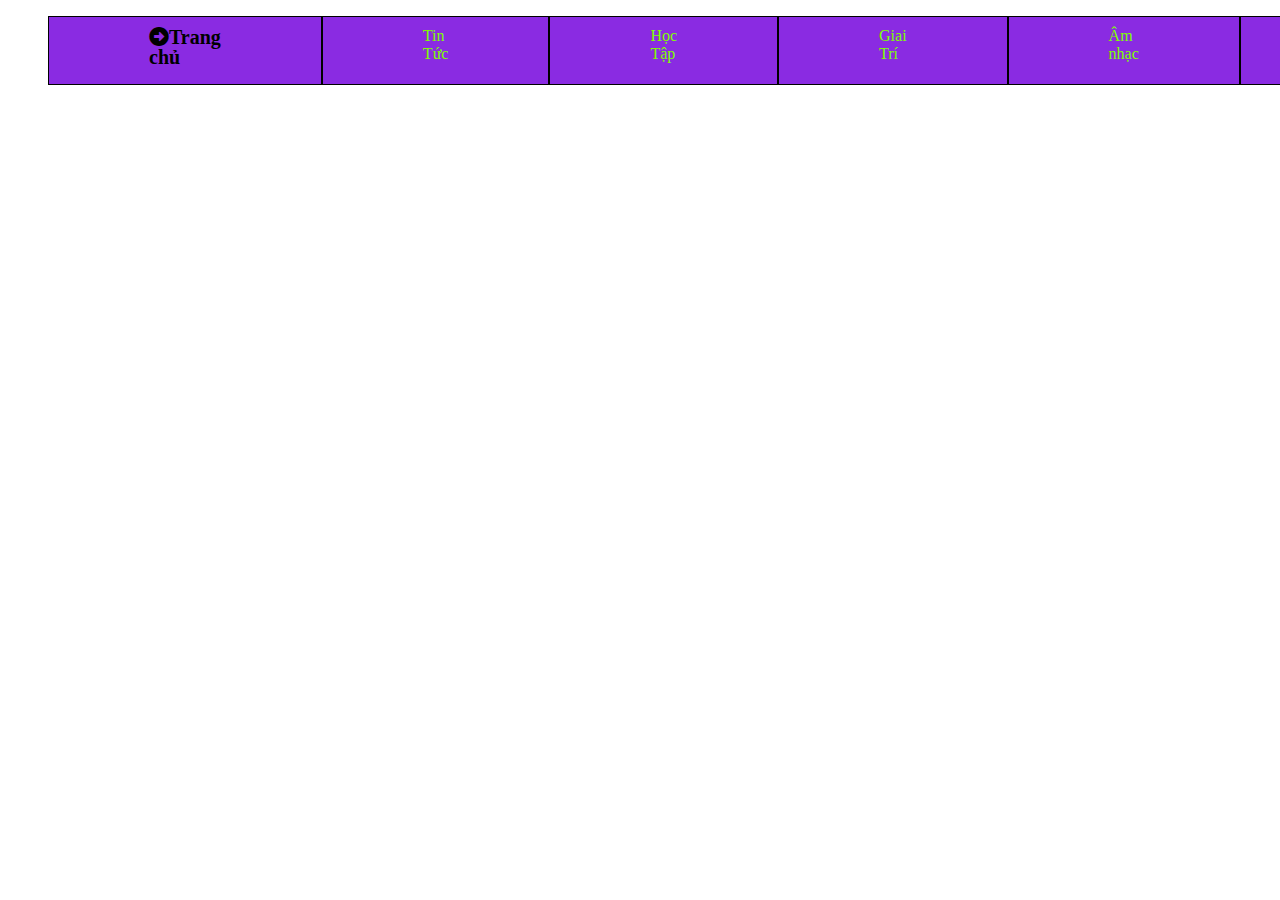
<file: b4/index.html>
<!DOCTYPE html>
<html lang="en">
<head>
    <meta charset="UTF-8">
    <meta name="viewport" content="width=device-width, initial-scale=1.0">
    <meta http-equiv="X-UA-Compatible" content="ie=edge">
    <title>Buoi4</title>
    <link rel="stylesheet" href="index.css">
    <link rel="stylesheet" href="https://use.fontawesome.com/releases/v5.6.3/css/all.css">
</head>
<body>
    <div>
        <ul>
            <li class="icon">
                <i class="fas fa-arrow-alt-circle-right">Trang chủ</i>
            </li>
            <li class="new">Tin Tức
                <ul class="menucon1">
                    <li class="v">Văn Hóa
                        <ul class="menu1">
                            <li class="x">Sự kiện</li>
                            <li class="x">Tin nổi bật</li>
                            <li class="x">Drama</li>
                        </ul>
                    </li>
                    <li class="t">Thể Thao
                        <ul class="menu2">
                            <li class="x">Football</li>
                            <li class="x">Basketball</li>
                            <li class="x">Tennis</li>
                        </ul>
                    </li>
                    <li class="d">Du Lịch
                        <ul class="menu3">
                            <li class="x">Hà Nội</li>
                            <li class="x">Ninh Bình</li>
                            <li class="x">Thái Bình</li>
                        </ul>
                    </li>
                    <li class="q">Quốc Tế
                        <ul class="menu4">
                            <li class="x">Việt Nam</li>
                            <li class="x">Trung Quốc</li>
                            <li class="x">Nhật Bản</li>
                        </ul>
                    </li>
                </ul>
            </li>
            <li class="study">Học Tập
                <ul class="menucon2">
                    <li class="h">HTML
                        <ul class="menu5">
                            <li class="x">class1</li>
                            <li class="x">class2</li>
                            <li class="x">class3</li>
                        </ul>
                    </li>
                    <li class="c">CSS
                        <ul class="menu6">
                                <li class="x">class1</li>
                                <li class="x">class2</li>
                                <li class="x">class3</li>
                        </ul>
                    </li>
                    <li class="j">JS
                        <ul class="menu7">
                                <li class="x">class1</li>
                                <li class="x">class2</li>
                                <li class="x">class3</li>
                        </ul>
                    </li>

                </ul>
            </li>
            <li class="play">Giai Trí
                <ul class="menucon3">
                    <li class="f">Film
                        <ul class="menu8">
                            <li class="x">US-UK</li>
                            <li class="x">KOREAN</li>
                            <li class="x">VIETNAM</li>
                        </ul>
                    </li>
                    <li class="m">Music
                        <ul class="menu9">
                                <li class="x">US-UK</li>
                                <li class="x">KOREAN</li>
                                <li class="x">VIETNAM</li>
                        </ul>
                    </li>
                    <li class="g">Game
                        <ul class="menu10">
                                <li class="x">US-UK</li>
                                <li class="x">KOREAN</li>
                                <li class="x">VIETNAM</li>
                        </ul>
                    </li>
                </ul>
            </li>
            <li class="music">Âm nhạc
                <ul class="menucon4">
                    <li class="l">Love
                        <ul class="menu11">
                                <li class="x">US-UK</li>
                                <li class="x">KOREAN</li>
                                <li class="x">VIETNAM</li>
                        </ul>
                    </li>
                    <li class="r">Romantic
                            <ul class="menu12">
                                    <li class="x">US-UK</li>
                                    <li class="x">KOREAN</li>
                                    <li class="x">VIETNAM</li>
                            </ul>
                    </li>
                    <li class="s">Sad
                            <ul class="menu13">
                                    <li class="x">US-UK</li>
                                    <li class="x">KOREAN</li>
                                    <li class="x">VIETNAM</li>
                            </ul>
                    </li>
                </ul>
            </li>
            <li>Notes</li>
        </ul>
    </div>
</body>
</html>
</file>
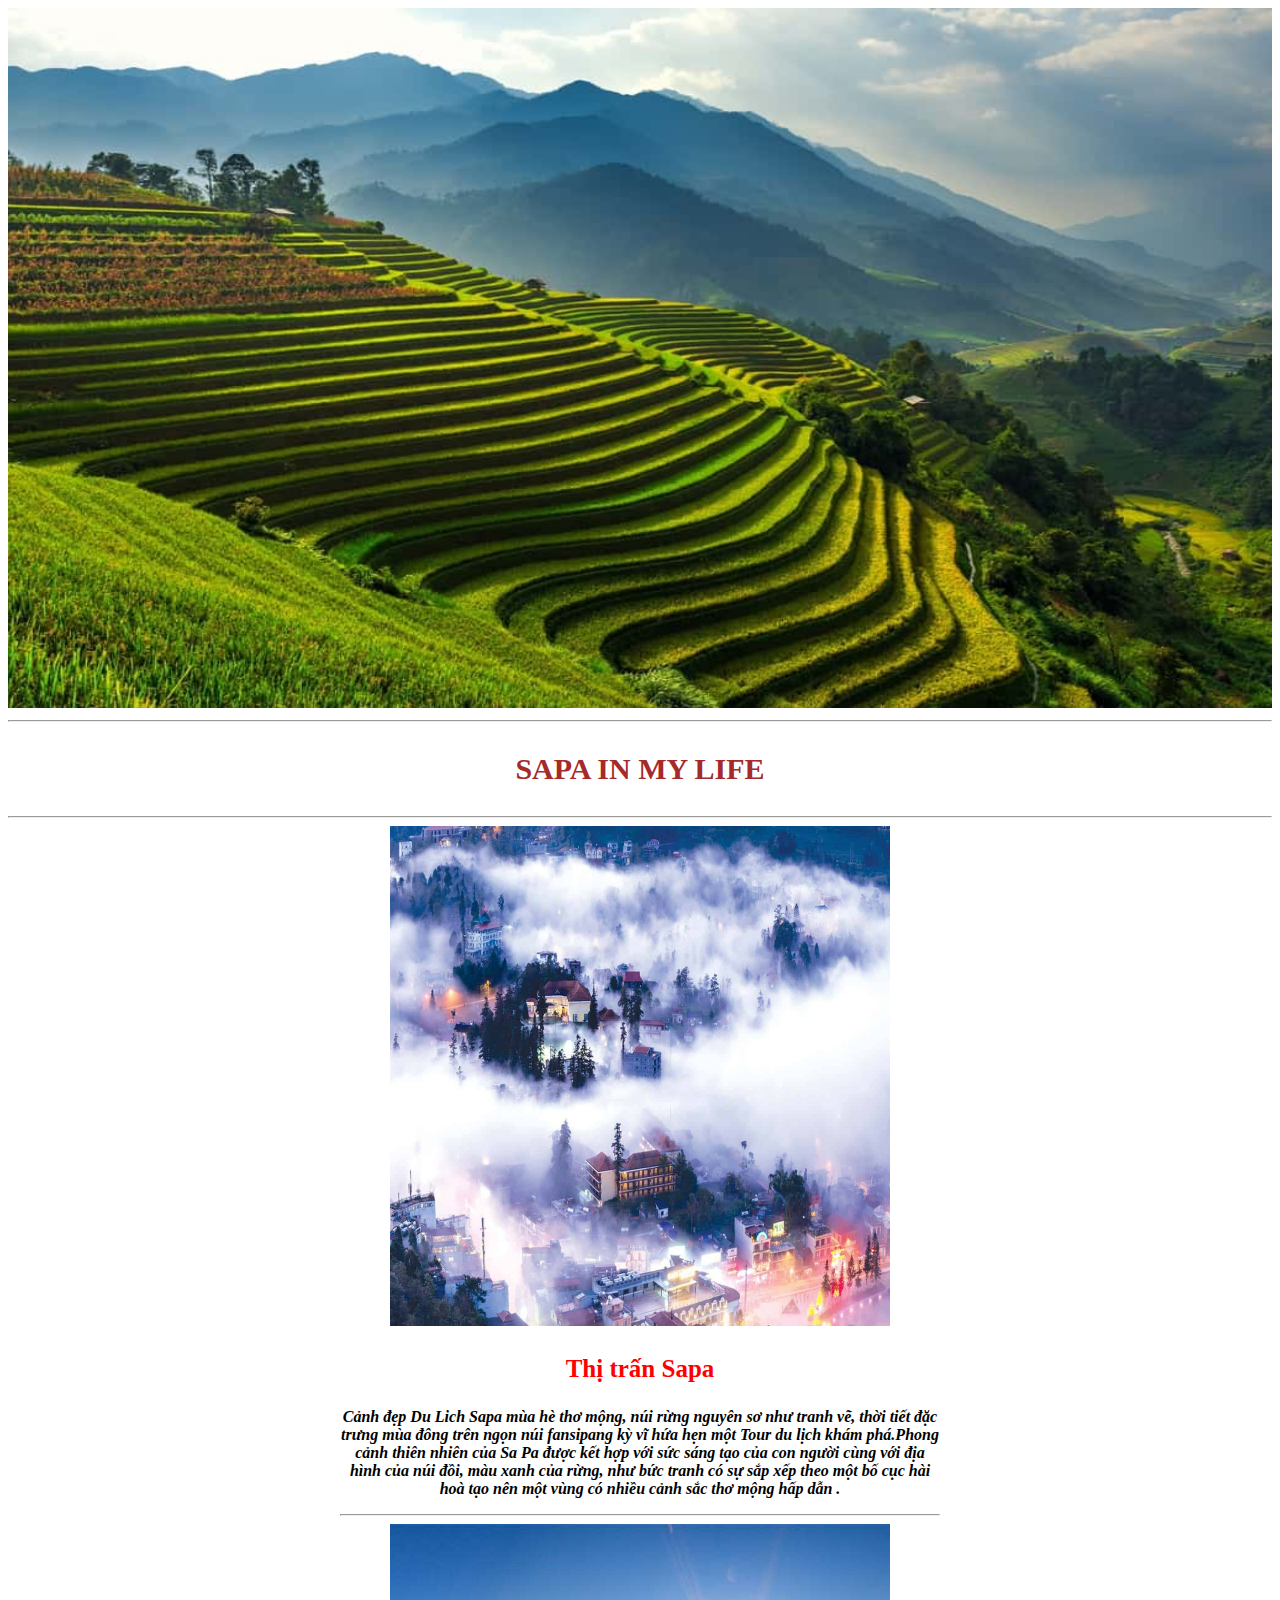
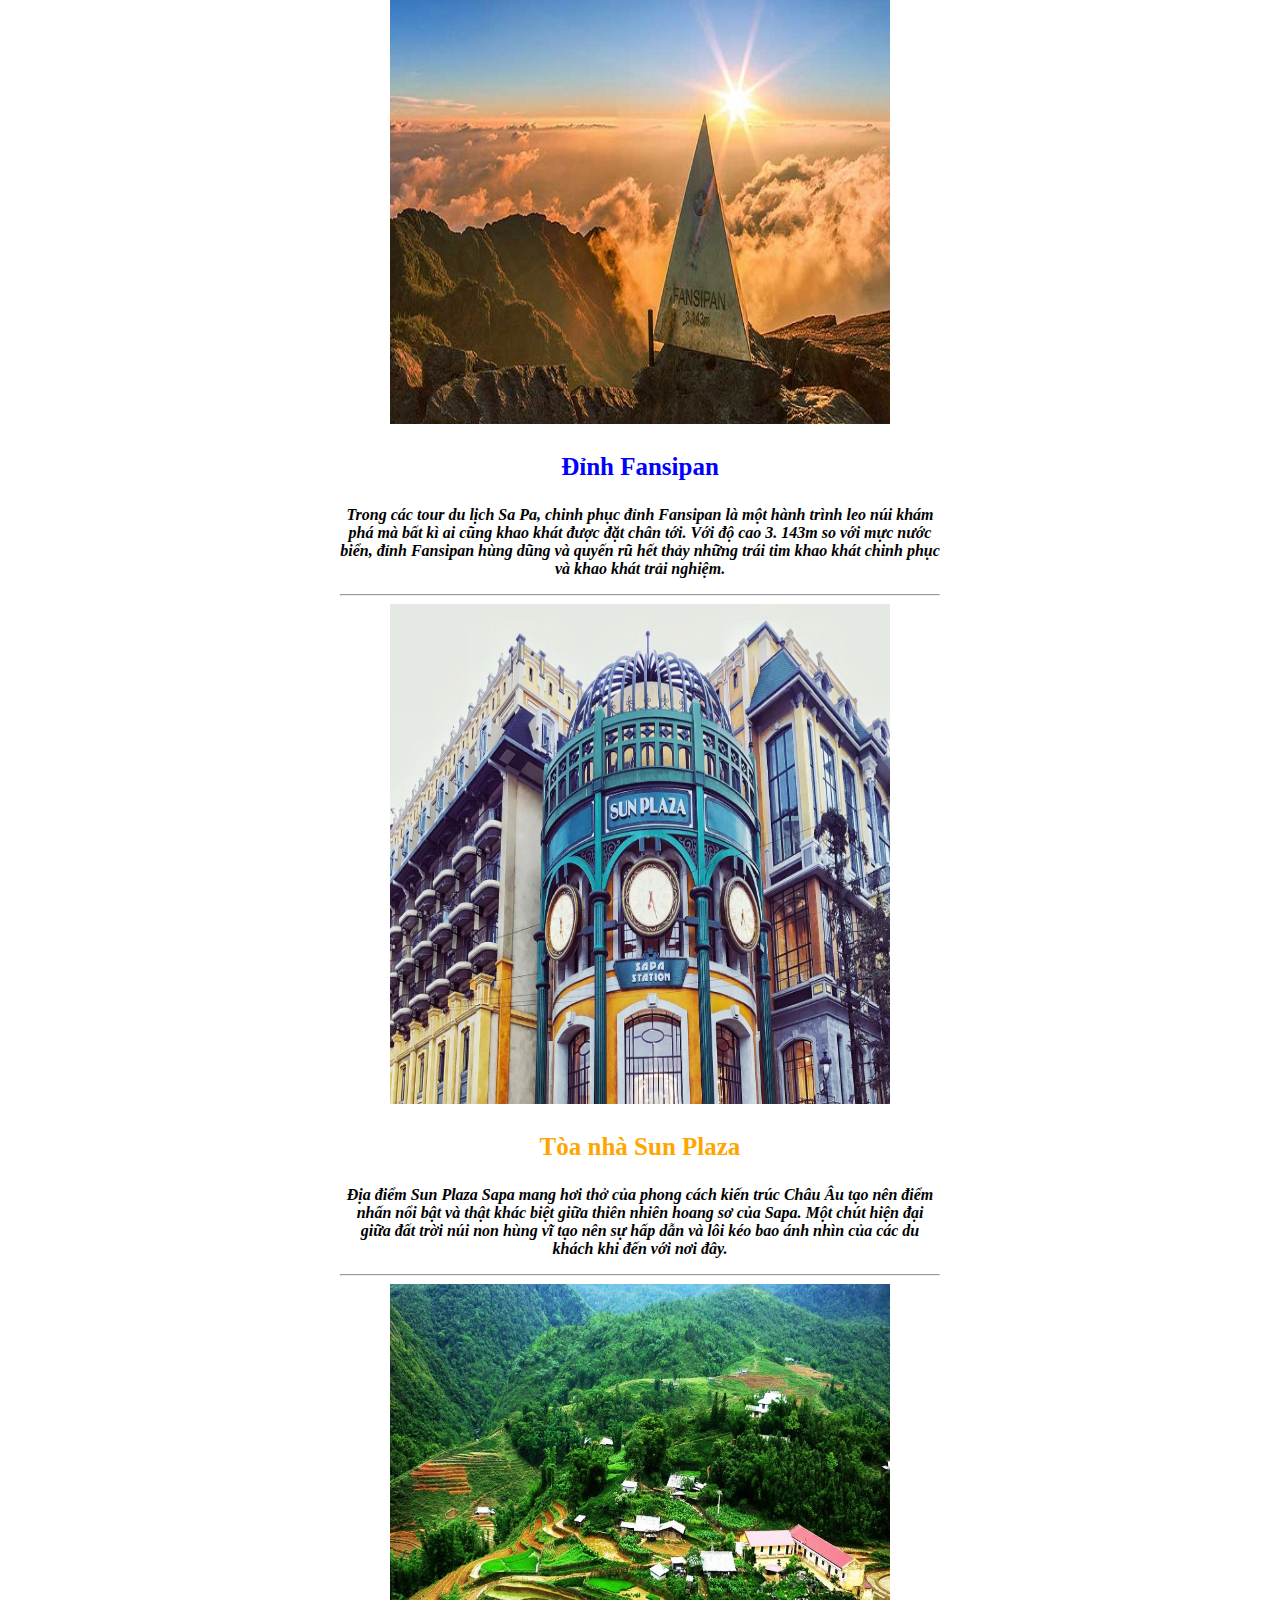
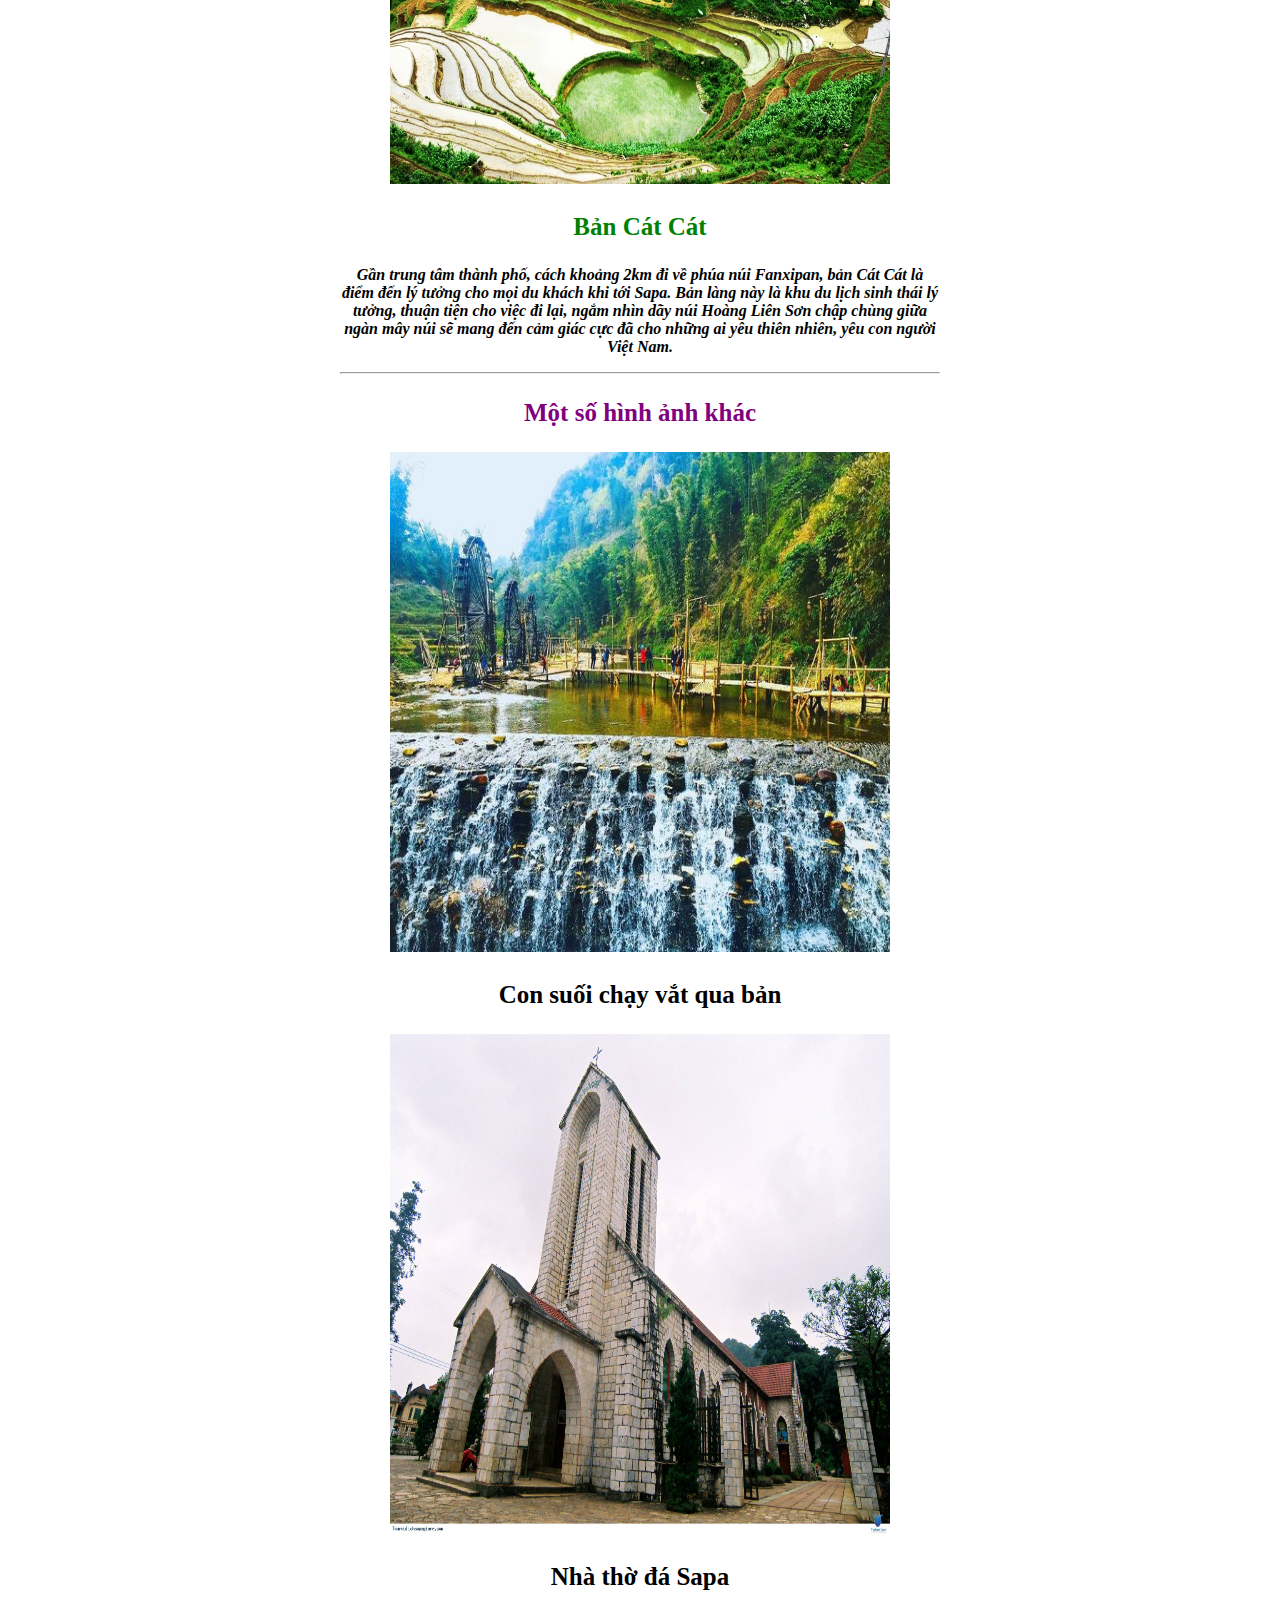
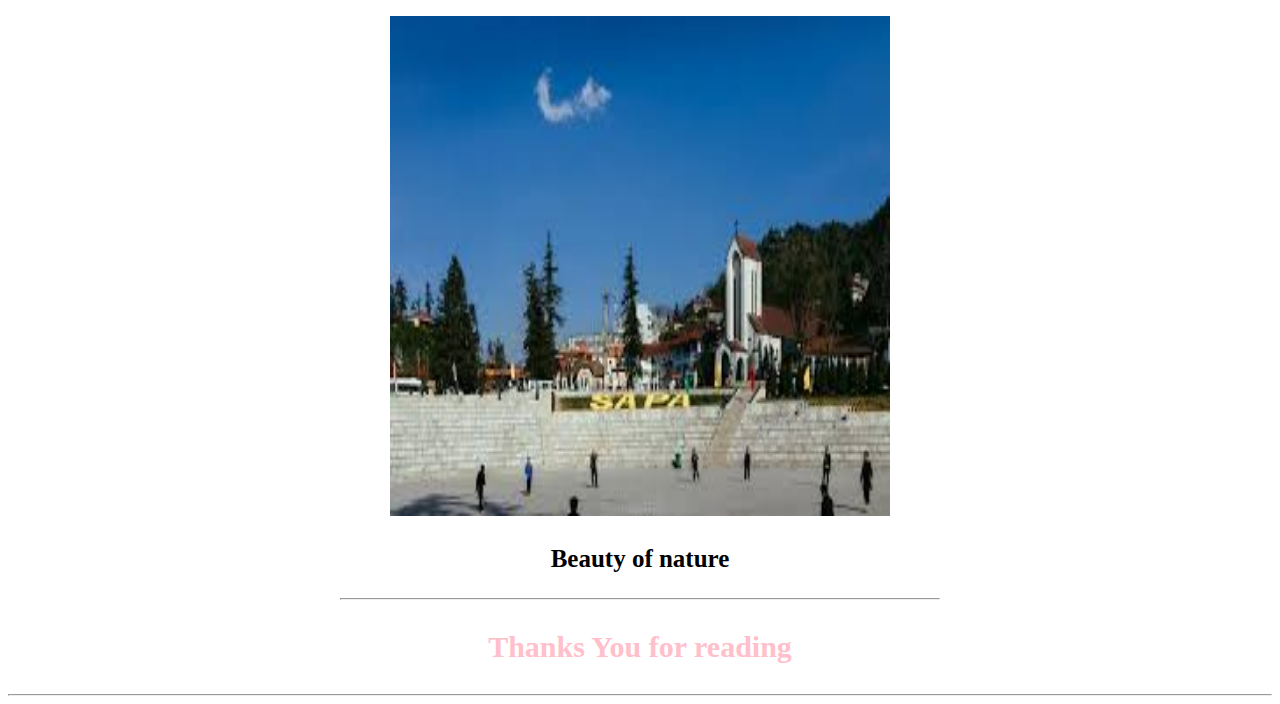
<file: buoi2/index.html>
<!DOCTYPE html>
<html lang="en">
<head>
    <meta charset="UTF-8">
    <meta name="viewport" content="width=device-width, initial-scale=1.0">
    <meta http-equiv="X-UA-Compatible" content="ie=edge">
    <title>BTVNbuoi2</title>
</head>
<body>
        <img src="anh1.jpg" alt="Anh 1" style="height: 700px; width: 100%;">
        <hr>
        <p style="text-align: center; font-weight: bold; font-size: 30px; color: brown;">SAPA IN MY LIFE</p>
        <hr>
        <div style="margin: 0 auto ; text-align: center; width: 600px; font-weight: bold">
            <img src="anh2.jpg" alt="anh 2" style=" height: 500px; width: 500px;">
            <p style="font-size: 25px; color: red">Thị trấn Sapa</p>
            <p><i>Cảnh đẹp Du Lich Sapa mùa hè thơ mộng, núi rừng nguyên sơ như tranh vẽ, thời tiết đặc trưng mùa đông trên ngọn núi fansipang kỳ vĩ hứa hẹn một Tour du lịch khám phá.Phong cảnh thiên nhiên của Sa Pa được kết hợp với sức sáng tạo của con người cùng với địa hình của núi đồi, màu xanh của rừng, như bức tranh có sự sắp xếp theo một bố cục hài hoà tạo nên một vùng có nhiều cảnh sắc thơ mộng hấp dẫn .
            </i></p>
            <hr>
        </div>
        <div style="margin: 0 auto ; text-align: center; width: 600px; font-weight: bold">
            <img src="anh3.jpg" alt="anh 3" style=" height: 500px; width: 500px " >
            <p style="font-size: 25px; color: blue"> Đỉnh Fansipan</p>
            <p><i>Trong các tour du lịch Sa Pa, chinh phục đỉnh Fansipan là một hành trình leo núi khám phá mà bất kì ai cũng khao khát được đặt chân tới. Với độ cao 3. 143m so với mực nước biển, đỉnh Fansipan hùng dũng và quyến rũ hết thảy những trái tim khao khát chinh phục và khao khát trải nghiệm.</i></p>
            <hr>
        </div>
        <div style="margin: 0 auto ; text-align: center; width: 600px; font-weight: bold">
            <img src="anh4.jpg" alt="anh 4" style=" height: 500px; width: 500px ">
            <p style="font-size: 25px; color:orange">Tòa nhà Sun Plaza</p>
            <p><i>Địa điểm Sun Plaza Sapa mang hơi thở của phong cách kiến trúc Châu Âu tạo nên điểm nhấn nổi bật và thật khác biệt giữa thiên nhiên hoang sơ của Sapa. Một chút hiện đại giữa đất trời núi non hùng vĩ tạo nên sự hấp dẫn và lôi kéo bao ánh nhìn của các du khách khi đến với nơi đây.</i></p>
            <hr>
        </div>
        <div style="margin: 0 auto ; text-align: center; width: 600px; font-weight: bold">
            <img src="anh5.jpg" alt="anh 5" style=" height: 500px; width: 500px ">
            <p style="font-size: 25px; color: green">Bản Cát Cát</p>
            <p><i>Gần trung tâm thành phố, cách khoảng 2km đi về phúa núi Fanxipan, bản Cát Cát là điểm đến lý tưởng cho mọi du khách khi tới Sapa. Bản làng này là khu du lịch sinh thái lý tưởng, thuận tiện cho việc đi lại, ngắm nhìn dãy núi Hoàng Liên Sơn chập chùng giữa ngàn mây núi sẽ mang đến cảm giác cực đã cho những ai yêu thiên nhiên, yêu con người Việt Nam.</i></p>
            <hr>
        </div>
        <div style="margin: 0 auto ; text-align: center; width: 600px; font-weight: bold">
            <p style="font-size: 25px; color:purple">Một số hình ảnh khác</p>
            <img src="anh6.jpg" alt="anh 6" style=" height: 500px; width: 500px ">
            <br>
            <p style="font-size: 25px; color: black;"> Con suối chạy vắt qua bản</p>
            <img src="anh7.jpg" alt="anh 7" style=" height: 500px; width: 500px ">
            <br>
            <p style="font-size: 25px; color: black;"> Nhà thờ đá Sapa</p>
            <img src="anh8.jpg" alt="anh 8" style=" height: 500px; width: 500px ">
            <br>
            <p style="font-size: 25px; color: black;"> Beauty of nature</p>
            <hr>
        </div>
        <p style=" font-weight: bold; font-size: 30px; color: pink; text-align: center">Thanks You for reading</p>
        <hr>
</body>
</html>
</file>
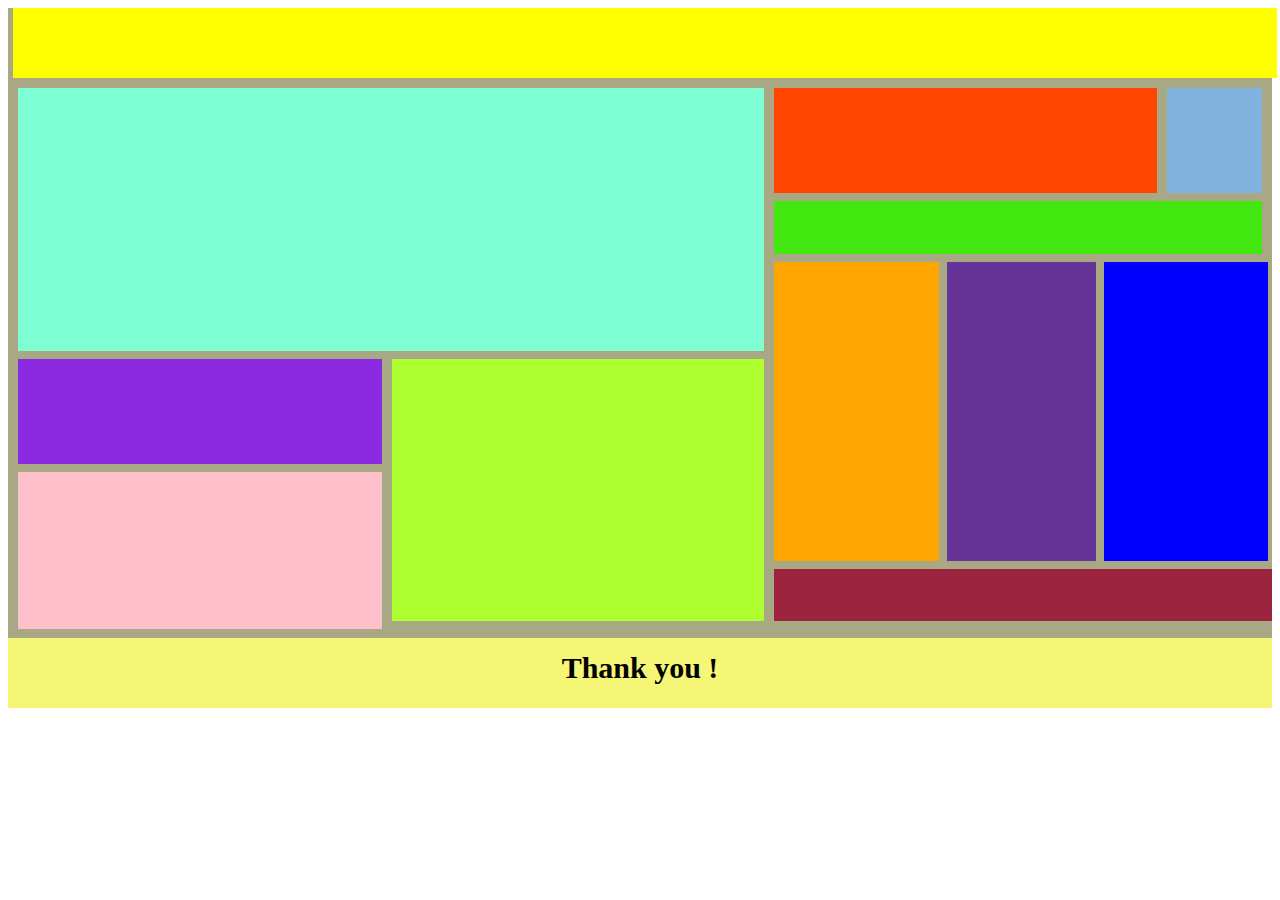
<file: buoi3/index.html>
<!DOCTYPE html>
<html lang="en">
<head>
    <meta charset="UTF-8">
    <meta name="viewport" content="width=device-width, initial-scale=1.0">
    <meta http-equiv="X-UA-Compatible" content="ie=edge">
    <title>Buoi3</title>
    <link rel="stylesheet" href="index.css">
</head>
<body>
    <div class="all">
        <div class="header"> </div>
        <div class="content">
            <div class="content1">
                <div class="x1"></div>
                <div class="x2">
                    <div class="p1">
                        <div class="y1"></div>
                        <div class="y2"></div>
                    </div>
                    <div class="p2"></div>
                </div>
            </div>
            <div class="content2">
                <div class="t1">
                    <div class="b1"></div>
                    <div class="b2"></div>
                </div>
                <div class="t2"></div>
                <div class="t3">
                    <div class="a1"></div>
                    <div class="a2"></div>
                    <div class="a3"></div>
                </div>
                <div class="t4"></div>
            </div>
        </div>
        <div class="footer">Thank you !</div>
    </div>
</body>
</html>
</file>
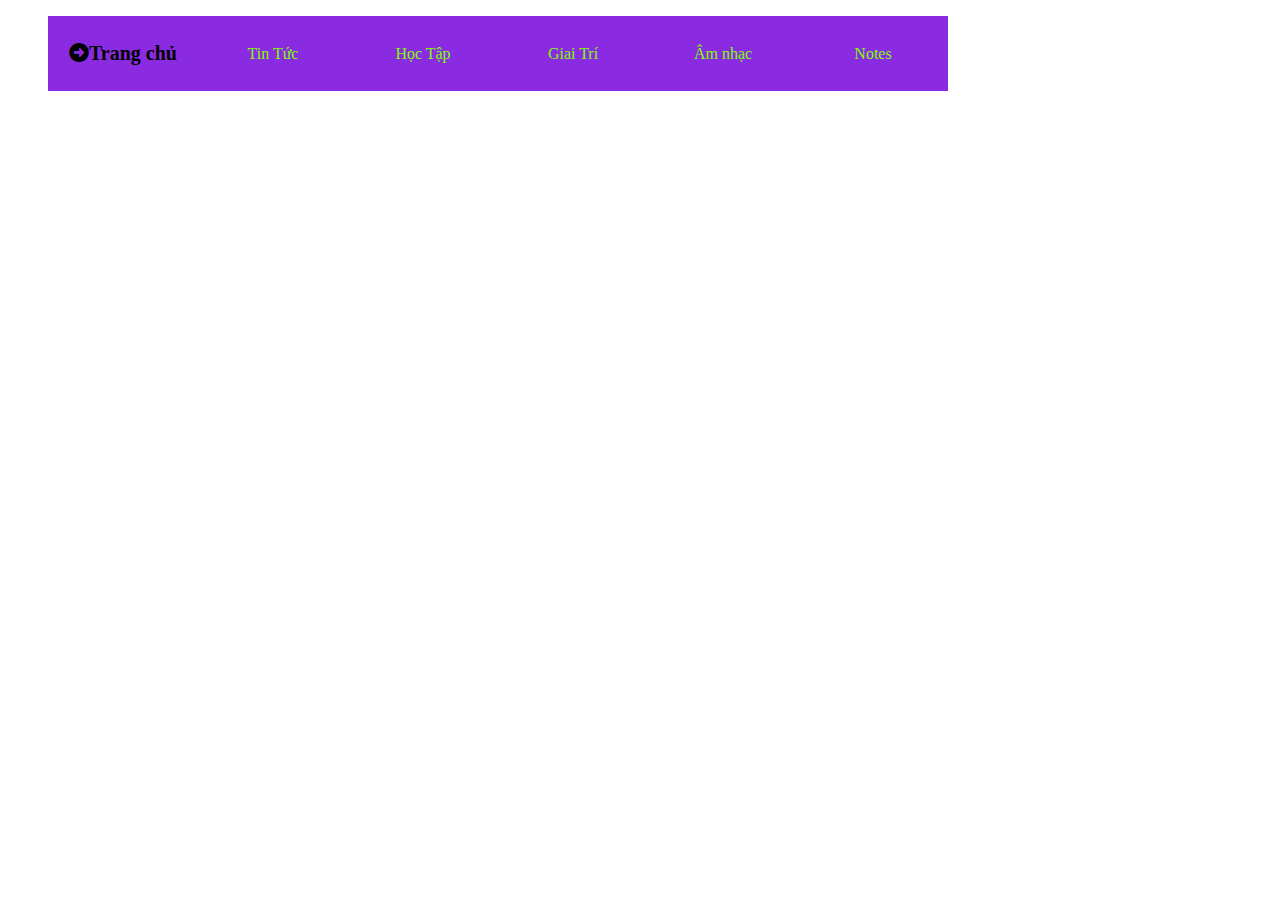
<file: New folder/index.html>
<!DOCTYPE html>
<html lang="en">
<head>
    <meta charset="UTF-8">
    <meta name="viewport" content="width=device-width, initial-scale=1.0">
    <meta http-equiv="X-UA-Compatible" content="ie=edge">
    <title>Buoi4</title>
    <link rel="stylesheet" href="index.css">
    <link rel="stylesheet" href="https://use.fontawesome.com/releases/v5.6.3/css/all.css">
</head>
<body>
    <div class="menu">
        <ul>
            <li class="icon">
                <i class="fas fa-arrow-alt-circle-right">Trang chủ</i>
            </li>
            <li>Tin Tức
                <ul class="menucon1">
                    <li>Văn Hóa</li>
                    <li>Thể Thao
                        <ul class="menucon2">
                            <li class="x">Football</li>
                            <li class="x">Basketball</li>
                            <li class="x">Tennis</li>
                        </ul>
                    </li>
                    <li>Du Lịch</li>
                    <li>Quốc Tế</li>
                </ul>
            </li>
            <li>Học Tập
                <ul class="menucon1">
                    <li>HTML</li>
                    <li>CSS</li>
                    <li>JS</li>
                </ul>
            </li>
            <li>Giai Trí
                <ul class="menucon1">
                    <li>Film</li>
                    <li>Music</li>
                    <li>Game</li>
                </ul>
            </li>
            <li>Âm nhạc
                <ul class="menucon1">
                    <li>Love</li>
                    <li>Romantic</li>
                    <li>Sad</li>
                </ul>
            </li>
            <li>Notes</li>
        </ul>
    </div>
</body>
</html>
</file>
<file: b4/index.css>
div{
    width: 100%;
    height: 50px;
    margin: 0 auto;
}
ul{
    display: flex;
}
.icon{
    color: black;
    font-size: 20px;
    padding-top: 10px;
}
li:hover {
    background: red;
    color:white;
}
.x:hover{
    background: rgb(151, 151, 240);
    color: brown;
}

li{
    color: beige;
    list-style: none;
    padding-top: 10px;
    padding-bottom: 15px;
    padding-left: 100px;
    padding-right: 100px;
    border: 1px solid black;
    background-color: blueviolet;
    color: chartreuse;
}
.new{
    position: relative;
}
.x{
    background-color: cadetblue;
    color: darkblue;
}
.menucon1{
    position: absolute;
    display: none;
    left: -44px;
    top: 67px;
}
.menucon2{
    position: absolute;
    display: none;
    top: 86px;
    left: 512px;
}
.menucon3{
    position: absolute;
    display: none;
    top: 86px;
    left: 750px;
}
.menucon4{
    position: absolute;
    display: none;
    top: 86px;
    left: 976px;
}
.menu1{
    position: absolute;
    display: none;
    left: 240px;
    top: 1px;
}
.menu2{
    position: absolute;
    display: none;
    top: 68px;
    left: 240px;
}
.menu3{
    position: absolute;
    display: none;
    top: 137px;
    left: 240px;
}
.menu4{
    position: absolute;
    display: none;
    top: 205px;
    left: 240px;
}
.menu5{
    position: absolute;
    display: none;
    left: 252px;
    top:0px
}
.menu6{
    position: absolute;
    display: none;
    left: 252px;
    top: 47px;
}
.menu7{
    position: absolute;
    display: none;
    left: 252px;
    top: 95px;
}
.menu8{
    position: absolute;
    display: none;
    left: 246px;
    top: 0px;
}
.menu9{
    position: absolute;
    display: none;
    left: 246px;
    top: 47px;
}
.menu10{
    position: absolute;
    display: none;
    left: 246px;
    top: 95px;
}
.menu11{
    position: absolute;
    display: none;
    left: 272px;
    top:0px;

}
.menu12{
    position: absolute;
    display: none;
    left: 272px;
    top: 47px;
}
.menu13{
    position: absolute;
    display: none;
    left: 272px;
    top: 95px;
}
.new:hover .menucon1{
    display: block;
}
.study:hover .menucon2{
    display: block;
}
.play:hover .menucon3{
    display: block;
}
.music:hover .menucon4{
    display: block;
}
.v:hover .menu1{
    display: inline-block;
}
.t:hover .menu2{
    display: inline-block;
}
.d:hover .menu3{
    display: inline-block;
}
.q:hover .menu4{
    display: inline-block;
}

.h:hover .menu5{
    display: inline-block;
}
.c:hover .menu6{
    display: inline-block;
}
.j:hover .menu7{
    display: inline-block;
}
.f:hover .menu8{
    display: inline-block;
}
.m:hover .menu9{
    display: inline-block;
}
.g:hover .menu10{
    display: inline-block;
}
.l:hover .menu11{
    display: inline-block;
}
.r:hover .menu12{
    display: inline-block;
}
.s:hover .menu13{
    display: inline-block;
}
</file>
<file: buoi3/index.css>
.all{
    background-color:rgb(168, 168, 132);
    height: 700px;
    width: 100%;
}
.header{
    height: 10%;
    width: 100%;
    background-color: yellow;
    margin: 5px;
}
.content{
    height: 75%;
    width: 100%;
    display: flex;
    margin: 5px;
}
.content1{
    height: 100%;
    width: 60%;
    margin: 5px;
}
.x1{
    width: 100%;
    height: 50%;
    background-color: aquamarine;
    margin-bottom: 8px;
}
.x2{
    width: 100%;
    height: 50%;
    display: flex;
    margin-bottom: 8px;
}
.p1{
    width: 49%;
    height: 100%;
}
.y1{
    width: 100%;
    height: 40%;
    background-color: blueviolet;
    margin-bottom: 8px;
}
.y2{
    width: 100%;
    height: 60%;
    background-color: pink;
}
.p2{
    width: 50%;
    height: 100%;
    background-color: greenyellow;
    margin-left: 10px;
}
.content2{
    height: 100%;
    width: 40%;
    margin: 5px;
}
.t1{
    height: 20%;
    width: 98%;
    display: flex;
    margin-bottom: 8px;
}
.b1{
    height: 100%;
    width: 80%;
    background-color: orangered;
    margin-right: 10px;
}
.b2{
    height: 100%;
    width: 20%;
    background-color: rgb(128, 179, 221);
}
.t2{
    height: 10%;
    width: 98%;
    background-color: rgb(65, 231, 15);
    margin-bottom: 8px;
}
.t3{
    height: 57%;
    width: 100%;
    display: flex;
    margin-bottom: 8px;
}
.a1{
    height: 100%;
    width: 33%;
    background-color: orange;
    margin-right: 8px;
}
.a2{
    height: 100%;
    width: 30%;
    background-color: rebeccapurple;
    margin-right: 8px;
}
.a3{
    height: 100%;
    width: 33%;
    background-color: blue;
}
.t4{
    height: 10%;
    width: 100%;
    background-color: rgb(155, 35, 61);
}
.footer{
    height: 10%;
    width: 100%;
    background-color: rgb(245, 245, 118);
    text-align: center;
    font-weight: bold;
    font-size: 30px;
    margin-top: 30px;
    line-height: 60px;
}
</file>
<file: New folder/index.css>
.menu{
    height: 75px;
    margin: 0 auto;
}
ul{
    display: flex;
}
.icon{
    color: black;
    font-size: 20px;
}
li:hover {
    background: red;
    color:white;
}
.x:hover{
    background: rgb(151, 151, 240);
    color: brown;
}
.x{
    background-color: cadetblue;
    color: darkblue;
}
li{
    color: beige;
    background-color: blueviolet;
    color: chartreuse;
    width:150px;
 	height:75px;
     line-height: 75px;
     text-align: center;
}
.menu ul{
    list-style: none;
}
.menu ul li{
    position: relative;
    display: inline-block;
}
.menucon1{
    position: absolute;
    display: none;
    left: -40px;
}
.menucon2{
    position: absolute;
    display: none;
    left: 110px;
    top: 0px;
}
.menu ul li:hover .menucon1{
    display: block;
}
.menucon1 li:hover .menucon2{
    display: block;
}
</file>
